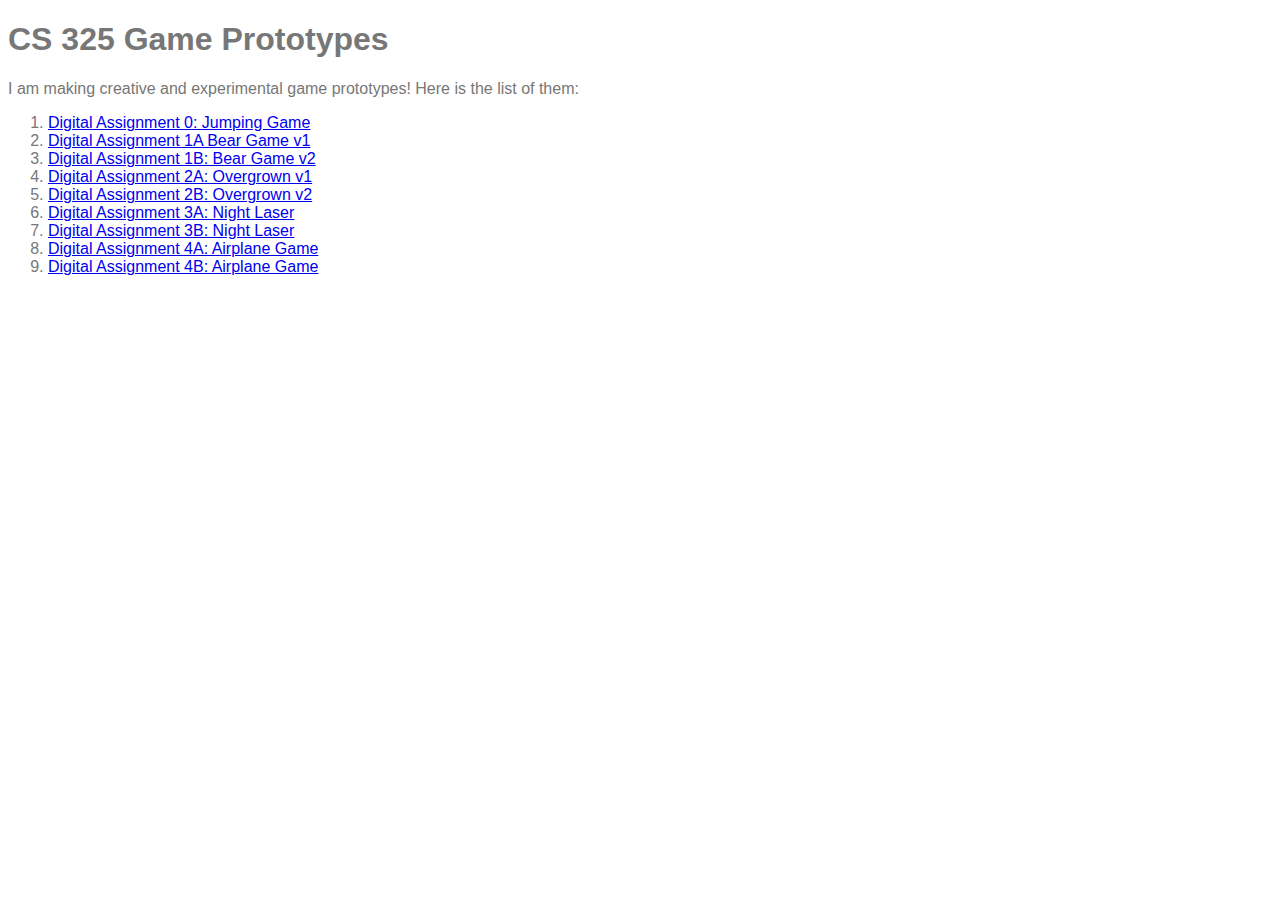
<file: index.html>
<!DOCTYPE html>
<html>
<head>
    <meta charset="utf-8">
    <title>CS325 Game Prototypes</title>

<style>
body
{
    color: #777;
    font-family: "Avenir", Verdana, sans-serif;
}
#readme
{
    margin-top: 10px;
}
</style>

</head>
<body>

<h1>CS 325 Game Prototypes</h1>

<p>I am making creative and experimental game prototypes! Here is the list of them:

<ol>
<li><a href="https://microstudio.io/carsonjf8/tutorialcreateagame/84BAP72P/">Digital Assignment 0: Jumping Game</a></li>
<li><a href="https://microstudio.io/carsonjf8/digitalassignment12/XCU8CTBA/">Digital Assignment 1A Bear Game v1</a></li>
<li><a href="https://microstudio.io/carsonjf8/digitalassignment1/A5SEFXRR/">Digital Assignment 1B: Bear Game v2</a></li>
<li><a href="https://microstudio.io/carsonjf8/digitalassignment2a/YT3879CW/">Digital Assignment 2A: Overgrown v1</a></li>
<li><a href="https://microstudio.dev/i/carsonjf8/digitalassignment2a2/">Digital Assignment 2B: Overgrown v2</a></li>
<li><a href="https://sweet-seahorse-4fcea3.netlify.app">Digital Assignment 3A: Night Laser</a></li>
<li><a href="https://jolly-longma-167ad3.netlify.app">Digital Assignment 3B: Night Laser</a></li>
<li><a href="./DA4A/src/index.html">Digital Assignment 4A: Airplane Game</a></li>
<li><a href="./DA4B/src/index.html">Digital Assignment 4B: Airplane Game</a></li>
</ol>

</body>
</html>
</file>
